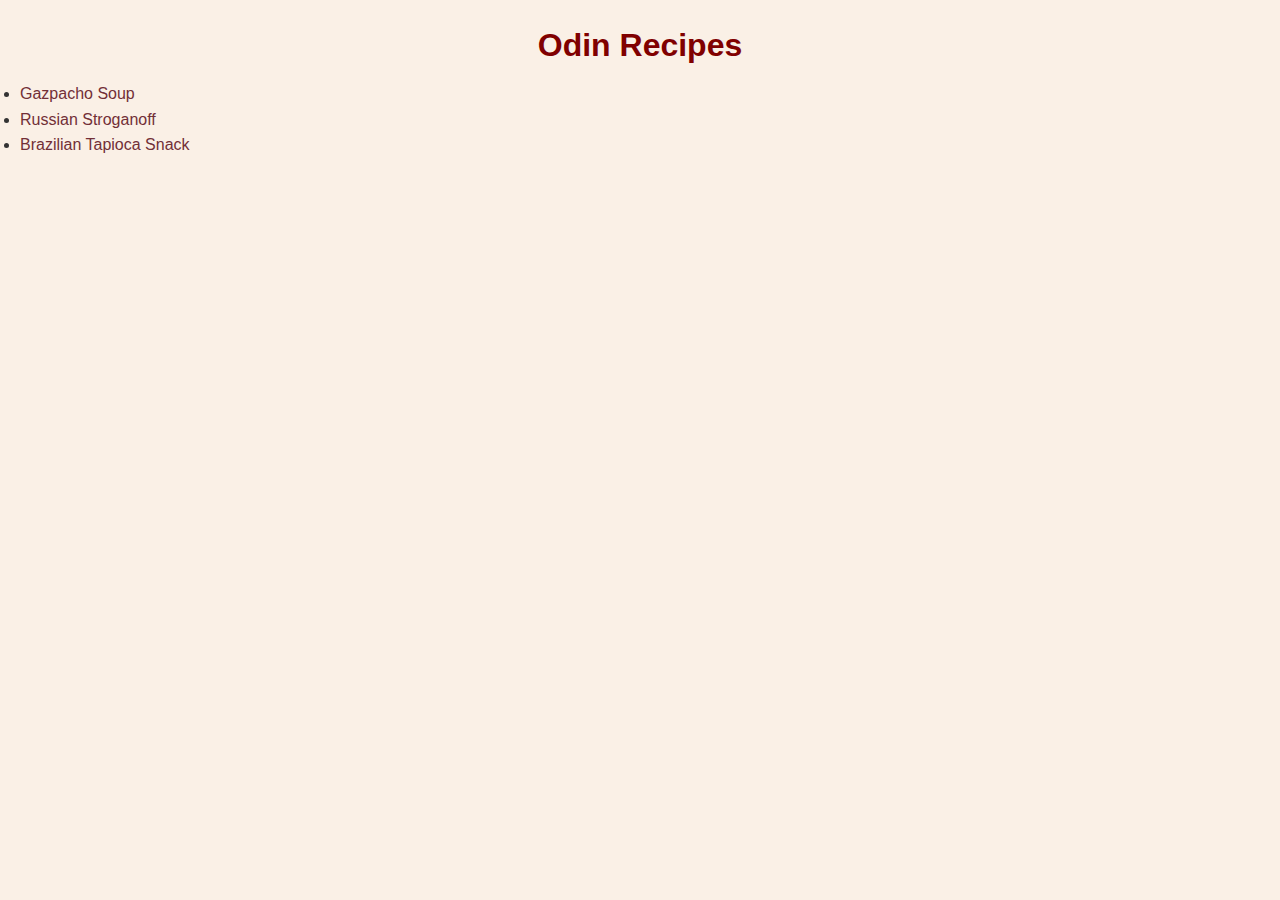
<file: HTMLandCSS/odin-recipes/index.html>
<!DOCTYPE html>
<html lang="en">
<head>
    <meta charset="UTF-8">
    <meta name="viewport" content="width=device-width, initial-scale=1.0">
    <link rel="stylesheet" href="style.css">
    <title>Project Recipes - The Odin Project</title>
</head>
<body>
    <h1>Odin Recipes</h1>
    <ul>
        <li><a href="./recipes/gazpacho.html">Gazpacho Soup</a></li>
        <li><a href="./recipes/stroganoff.html">Russian Stroganoff</a></li>
        <li><a href="./recipes/tapioca.html">Brazilian Tapioca Snack</a></li>
    </ul>
 
</body>
</html>
</file>
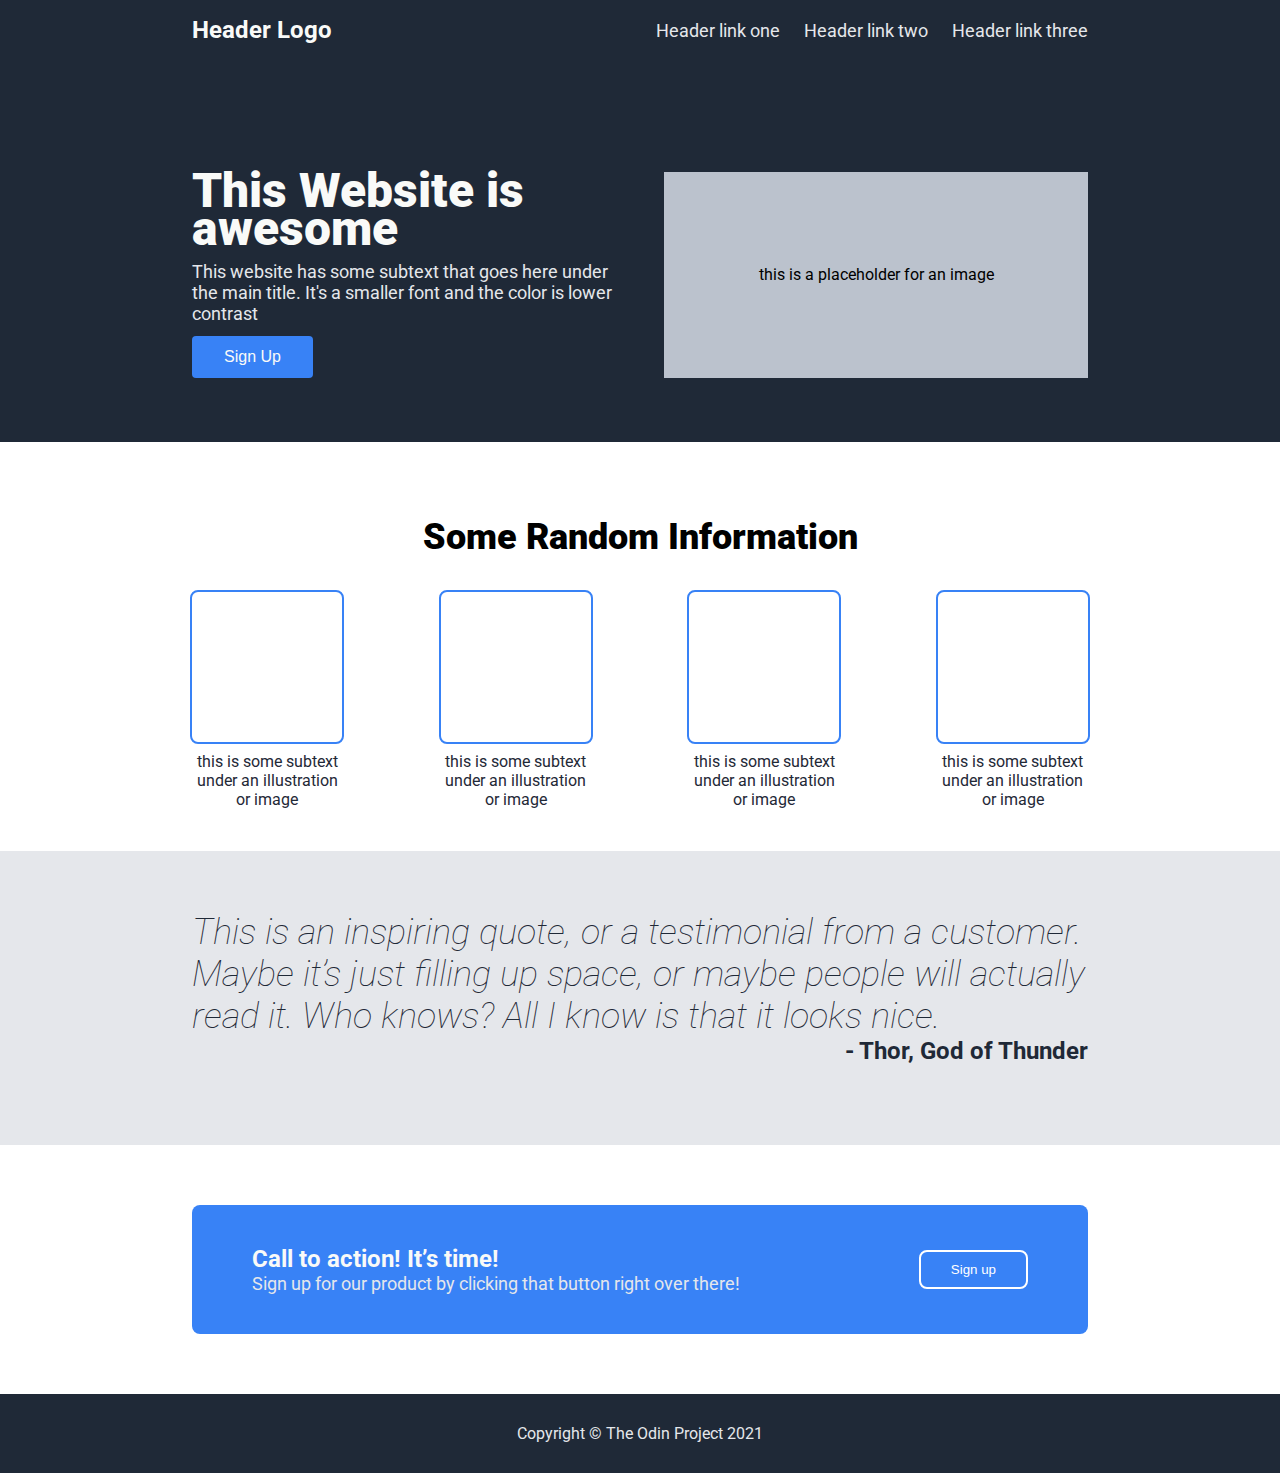
<file: HTMLandCSS/Project: Landing Page/index.html>
<!DOCTYPE html>
<html lang="en">

<head>
    <meta charset="UTF-8">
    <meta name="viewport" content="width=device-width, initial-scale=1.0">
    <link rel="stylesheet" href="style.css">
    <title>Project: Landing Page</title>
</head>

<body>
    <section class="top-section">
        <div class="width-container">
            <header>
                <h1 class="logo">Header Logo</h1>
                <ul class="menu">
                    <li><a href="#">Header link one</a></li>
                    <li><a href="#">Header link two</a></li>
                    <li><a href="#">Header link three</a></li>
                </ul>
            </header>
            <div class="hero">
                <div class="hero-left">
                    <h1 class="hero-title">This Website is awesome</h1>
                    <p class="hero-text">This website has some subtext that goes here under the main title. It's a
                        smaller font and the color is lower contrast</p>
                    <button class="hero-button">Sign Up</button>
                </div>

                <div class="hero-right">
                    <div class="hero-image">this is a placeholder for an image</div>
                </div>
            </div>
        </div>
    </section>

    <section class="information">
        <h1 class="information-title">Some Random Information</h1>
        <div class="width-container">
            <div class="info-container">
                <div class="placeholder">
                    <div class="square"></div>
                    <div class="info-text">this is some subtext under an illustration or image</div>
                </div>
                <div class="placeholder">
                    <div class="square"></div>
                    <div class="info-text">this is some subtext under an illustration or image</div>
                </div>
                <div class="placeholder">
                    <div class="square"></div>
                    <div class="info-text">this is some subtext under an illustration or image</div>
                </div>
                <div class="placeholder">
                    <div class="square"></div>
                    <div class="info-text">this is some subtext under an illustration or image</div>
                </div>
            </div>
        </div>
    </section>

    <section class="quote-section">
        <div class="width-container">
            <blockquote class="quote">
                <p>This is an inspiring quote, or a testimonial from a customer. Maybe it’s just filling up space, or
                    maybe
                    people will actually read it. Who knows? All I know is that it looks nice.</p>
                <footer class="author">- Thor, God of Thunder</footer>
            </blockquote>

        </div>
    </section>

    <section class="cta-section">
        <div class="width-container">
            <div class="cta-container">
                <div>
                    <h3 class="cta-title">Call to action! It’s time!</h3>
                    <p class="cta-text">Sign up for our product by clicking that button right over there!</p>
                </div>
                <button class="cta-button">Sign up</button>
            </div>
        </div>
    </section>

    <footer class="footer">
        <p>Copyright © The Odin Project 2021</p>
    </footer>
</body>

</html>
</file>
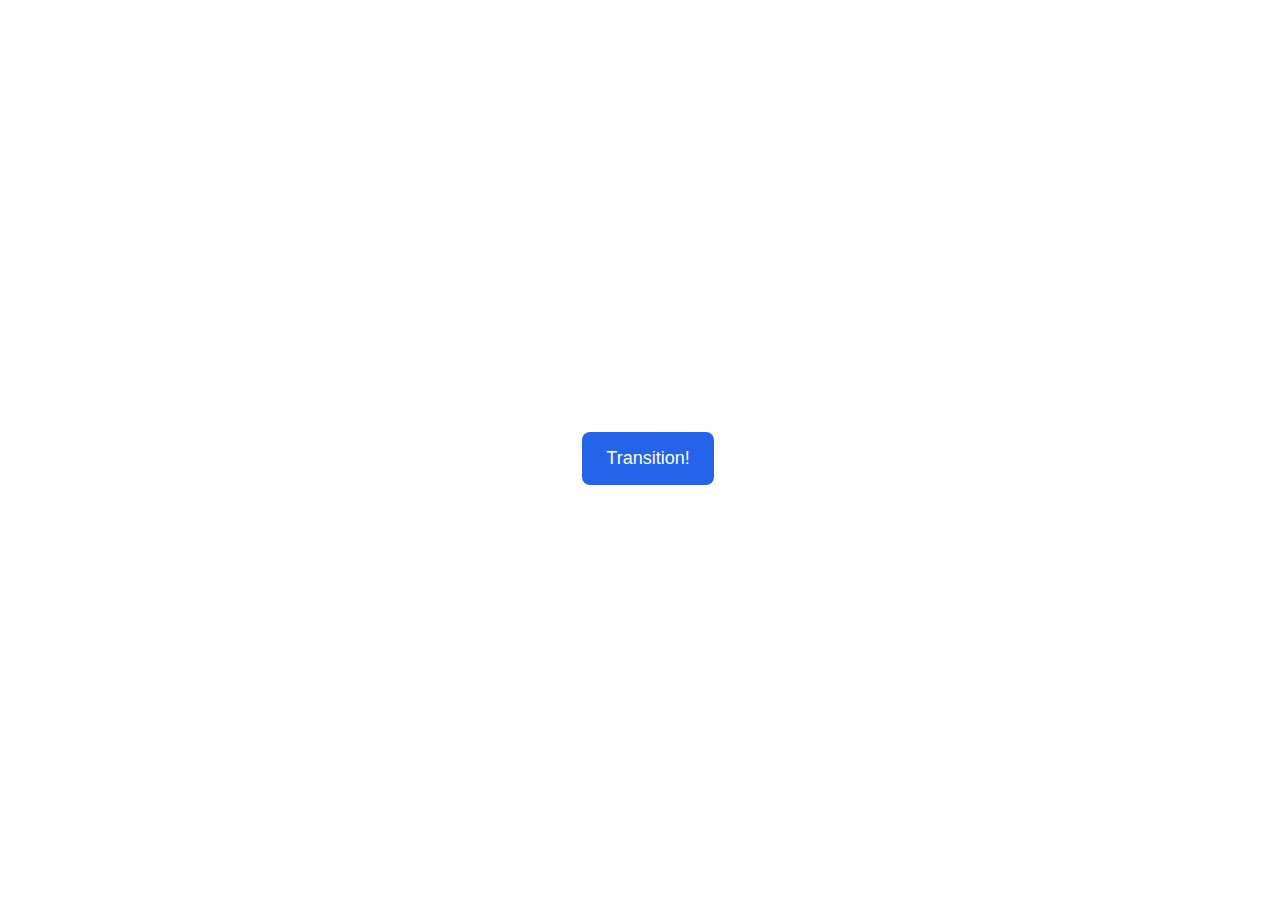
<file: css-exercises/advanced-html-css/animation/01-button-hover/index.html>
<!DOCTYPE html>
<html lang="en">
  <head>
    <meta charset="UTF-8" />
    <meta http-equiv="X-UA-Compatible" content="IE=edge" />
    <meta name="viewport" content="width=device-width, initial-scale=1.0" />
    <title>Button Hover</title>
    <link rel="stylesheet" href="style.css" />
  </head>
  <body>
    <div id="transition-container">
      <button>Transition!</button>
    </div>
  </body>
</html>
</file>
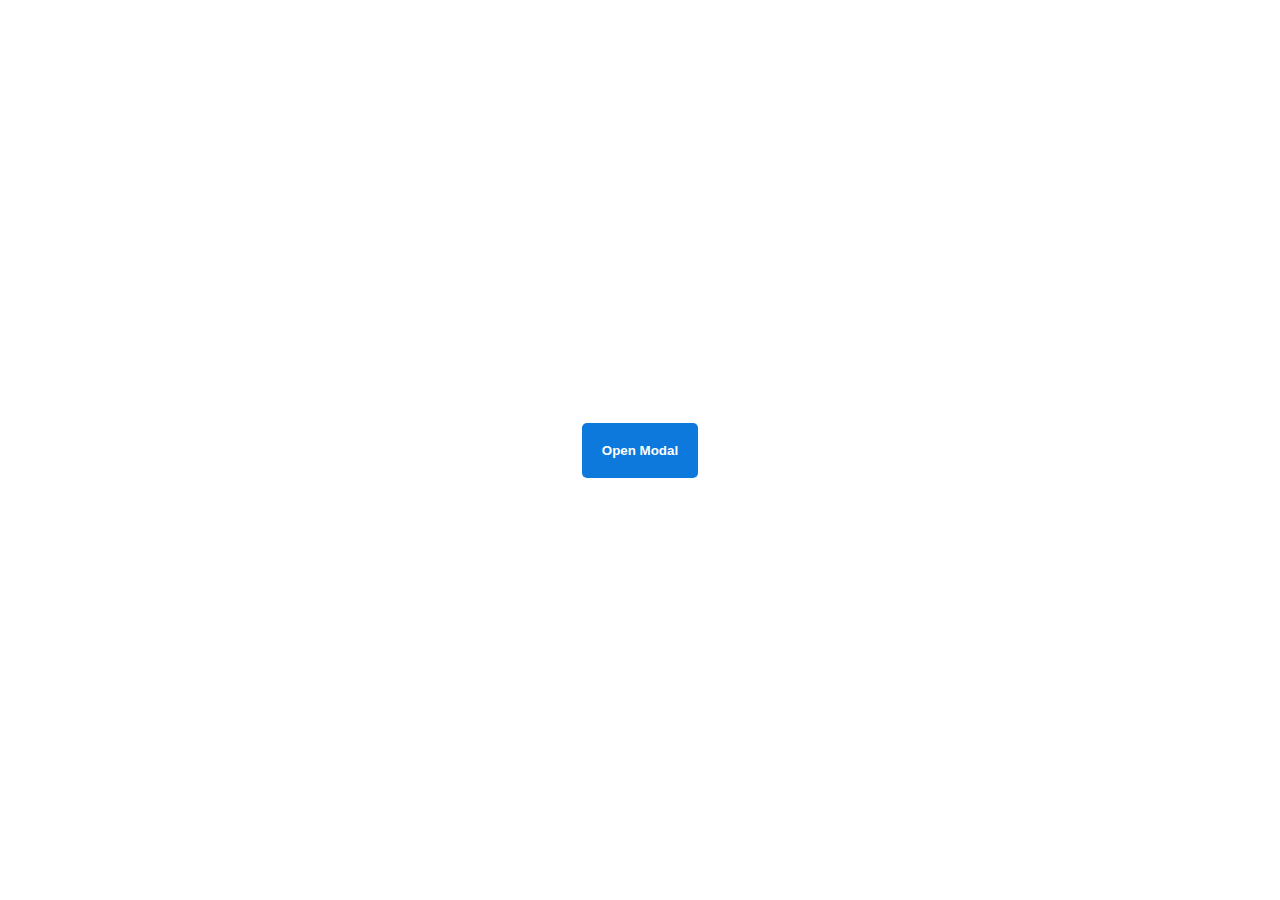
<file: css-exercises/advanced-html-css/animation/02-pop-up/index.html>
<!DOCTYPE html>
<html lang="en">
  <head>
    <meta charset="UTF-8" />
    <meta http-equiv="X-UA-Compatible" content="IE=edge" />
    <meta name="viewport" content="width=device-width, initial-scale=1.0" />
    <title>Popup</title>
    <link rel="stylesheet" href="style.css" />
  </head>
  <body>
    <div class="backdrop"></div>
    <div class="popup-modal">
      <h1>Look at me!</h1>
      <p>I'm a pop up dialog!</p>
      <button id="close-modal">Close Modal</button>
    </div>
    <div class="button-container">
      <button id="trigger-modal">Open Modal</button>
    </div>
    <script src="script.js"></script>
  </body>
</html>
</file>
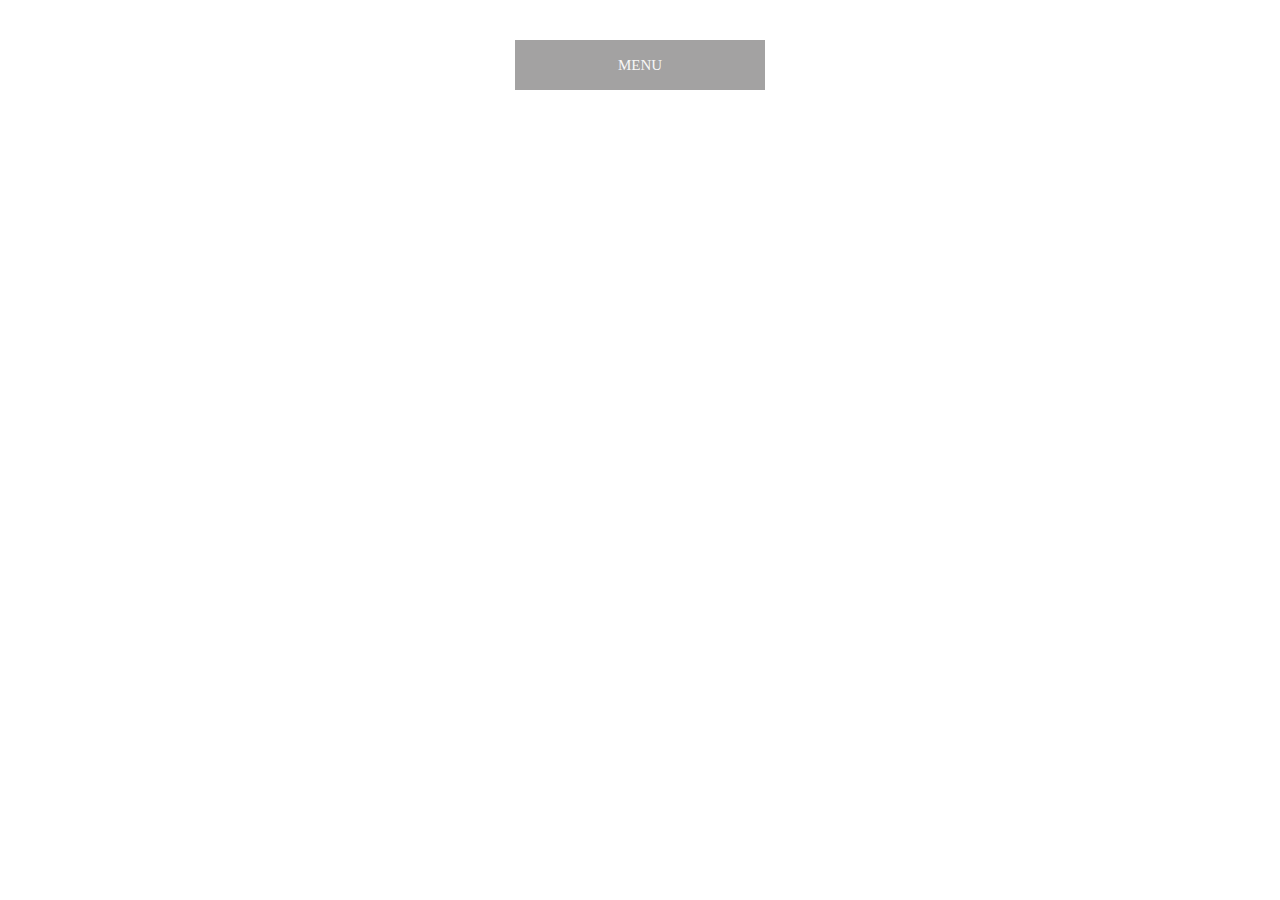
<file: css-exercises/advanced-html-css/animation/03-dropdown-menu/index.html>
<!DOCTYPE html>
<html lang="en">
  <head>
    <meta charset="UTF-8" />
    <meta http-equiv="X-UA-Compatible" content="IE=edge" />
    <meta name="viewport" content="width=device-width, initial-scale=1.0" />
    <title>Dropdown Menu</title>
    <link rel="stylesheet" href="style.css" />
  </head>
  <body>
    <div class="dropdown-container">
        <div class="menu-title">MENU</div>
        <ul class="dropdown-menu">
            <li>ITEM 1</li>
            <li>ITEM 2</li>
            <li>ITEM 3</li>
            <li>ITEM 4</li>
            <li>ITEM 5</li>
        </ul>
    </div>
    <script src="script.js"></script>
  </body>
</html>
</file>
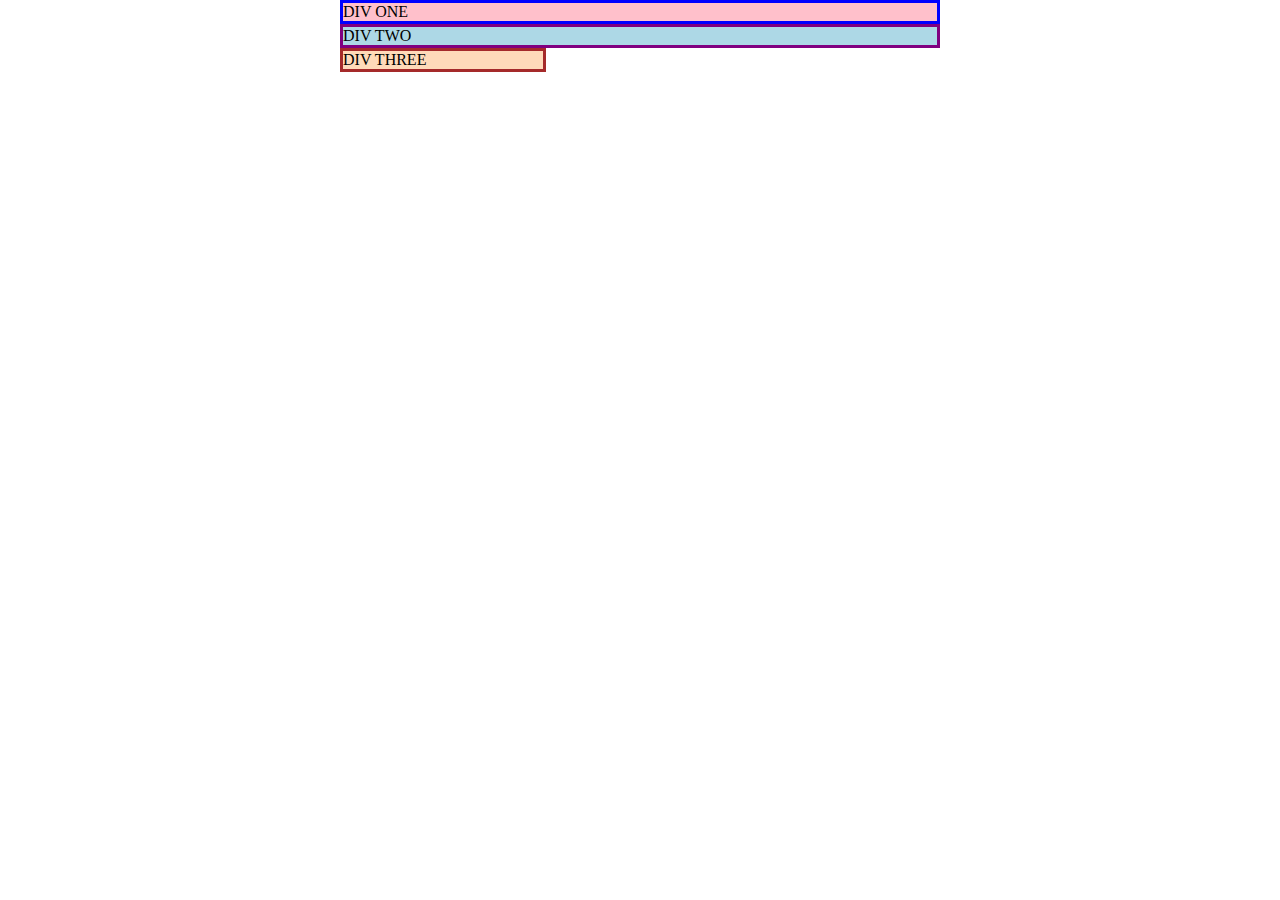
<file: css-exercises/foundations/block-and-inline/01-margin-and-padding-1/index.html>
<!DOCTYPE html>
<html lang="en">
  <head>
    <meta charset="UTF-8">
    <meta http-equiv="X-UA-Compatible" content="IE=edge">
    <meta name="viewport" content="width=device-width, initial-scale=1.0">
    <title>Margin and Padding exercise</title>
    <link rel="stylesheet" href="style.css">
  </head>
  <body>
    <div class="one">
      DIV ONE
    </div>
    <div class="two">
      DIV TWO
    </div>
    <div class="three">
      DIV THREE
    </div>
  </body>
</html>
</file>
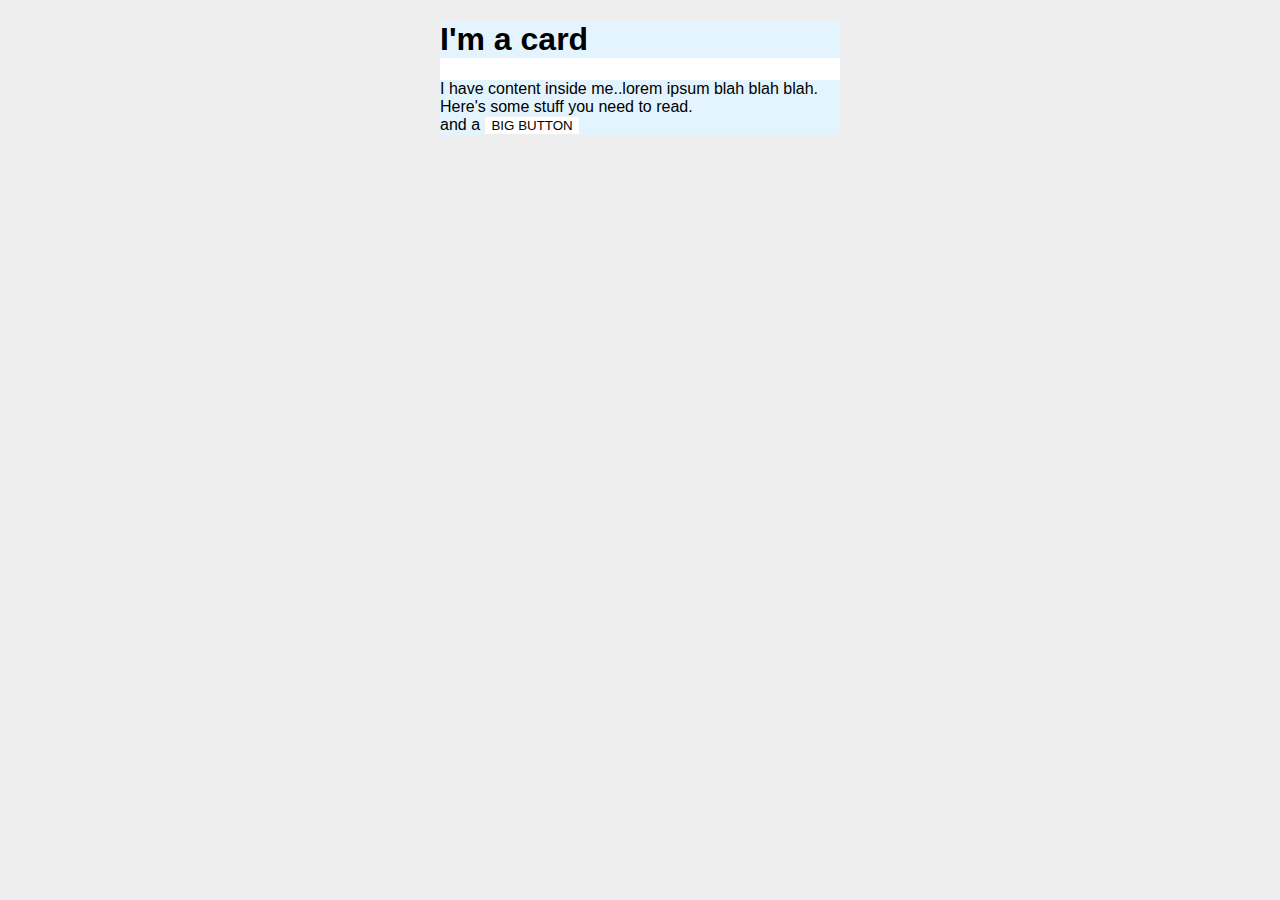
<file: css-exercises/foundations/block-and-inline/02-margin-and-padding-2/index.html>
<!DOCTYPE html>
<html lang="en">
  <head>
    <meta charset="UTF-8">
    <meta http-equiv="X-UA-Compatible" content="IE=edge">
    <meta name="viewport" content="width=device-width, initial-scale=1.0">
    <title>Margin and Padding exercise 2</title>
    <link rel="stylesheet" href="style.css">
  </head>
  <body>
    <div class="card">
      <h1 class="title">I'm a card</h1>
      <div class="content">I have content inside me..lorem ipsum blah blah blah. Here's some stuff you need to read.</div>
      <div class="button-container">and a <button>BIG BUTTON</button></div>
    </div>
  </body>
</html>
</file>
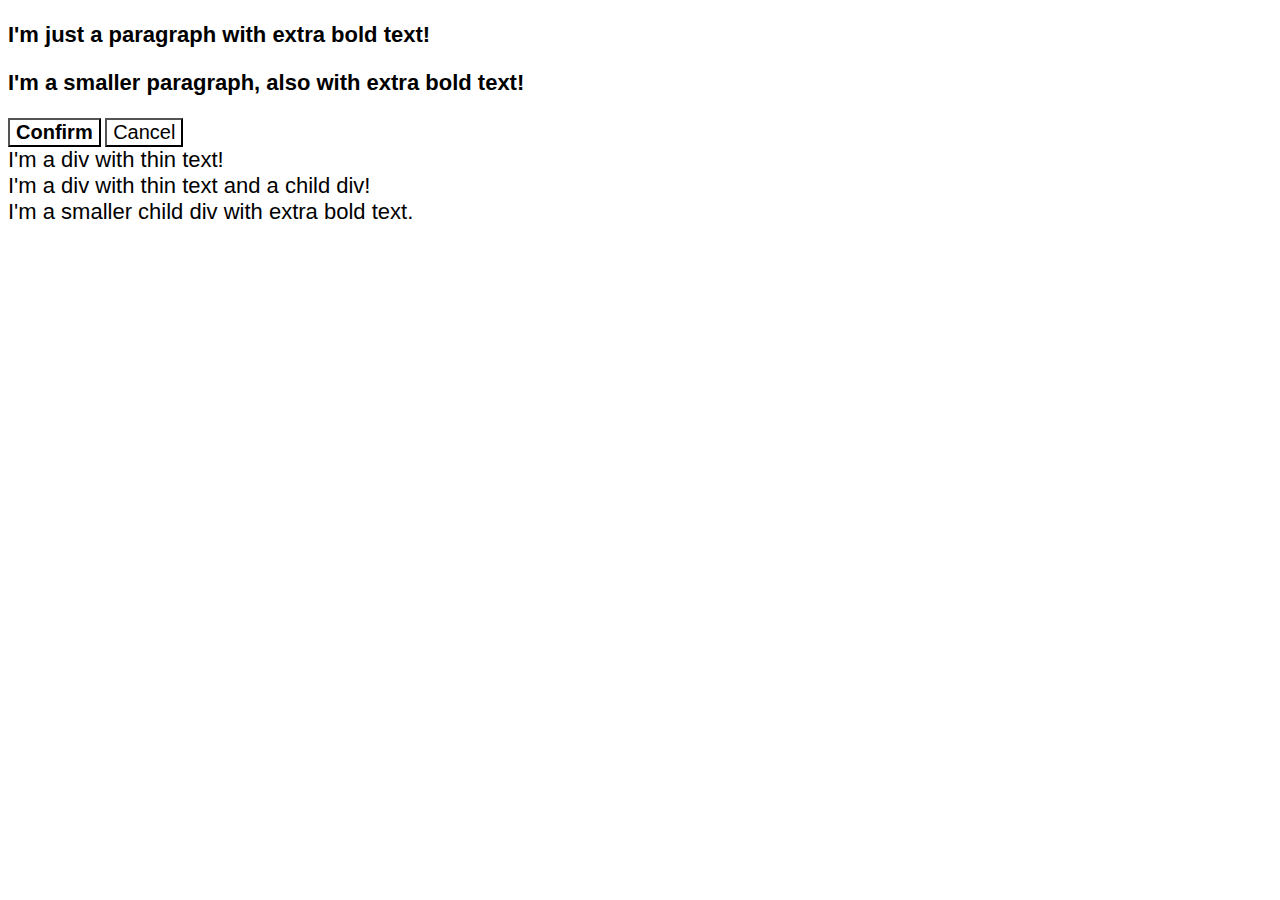
<file: css-exercises/foundations/cascade/01-cascade-fix/index.html>
<!DOCTYPE html>
<html lang="en">
  <head>
    <meta charset="UTF-8">
    <meta http-equiv="X-UA-Compatible" content="IE=edge">
    <meta name="viewport" content="width=device-width, initial-scale=1.0">
    <title>Fix the Cascade</title>
    <link rel="stylesheet" href="style.css">
  </head>
  <body>
    <p class="para">I'm just a paragraph with extra bold text!</p>
    <p class="para small-para">I'm a smaller paragraph, also with extra bold text!</p>

    <button id="confirm-button" class="button confirm">Confirm</button>
    <button id="cancel-button" class="button cancel">Cancel</button>

    <div class="text">I'm a div with thin text!</div>
    <div class="text">I'm a div with thin text and a child div!
      <div class="text child">I'm a smaller child div with extra bold text.</div>
    </div>
  </body>
</html>
</file>
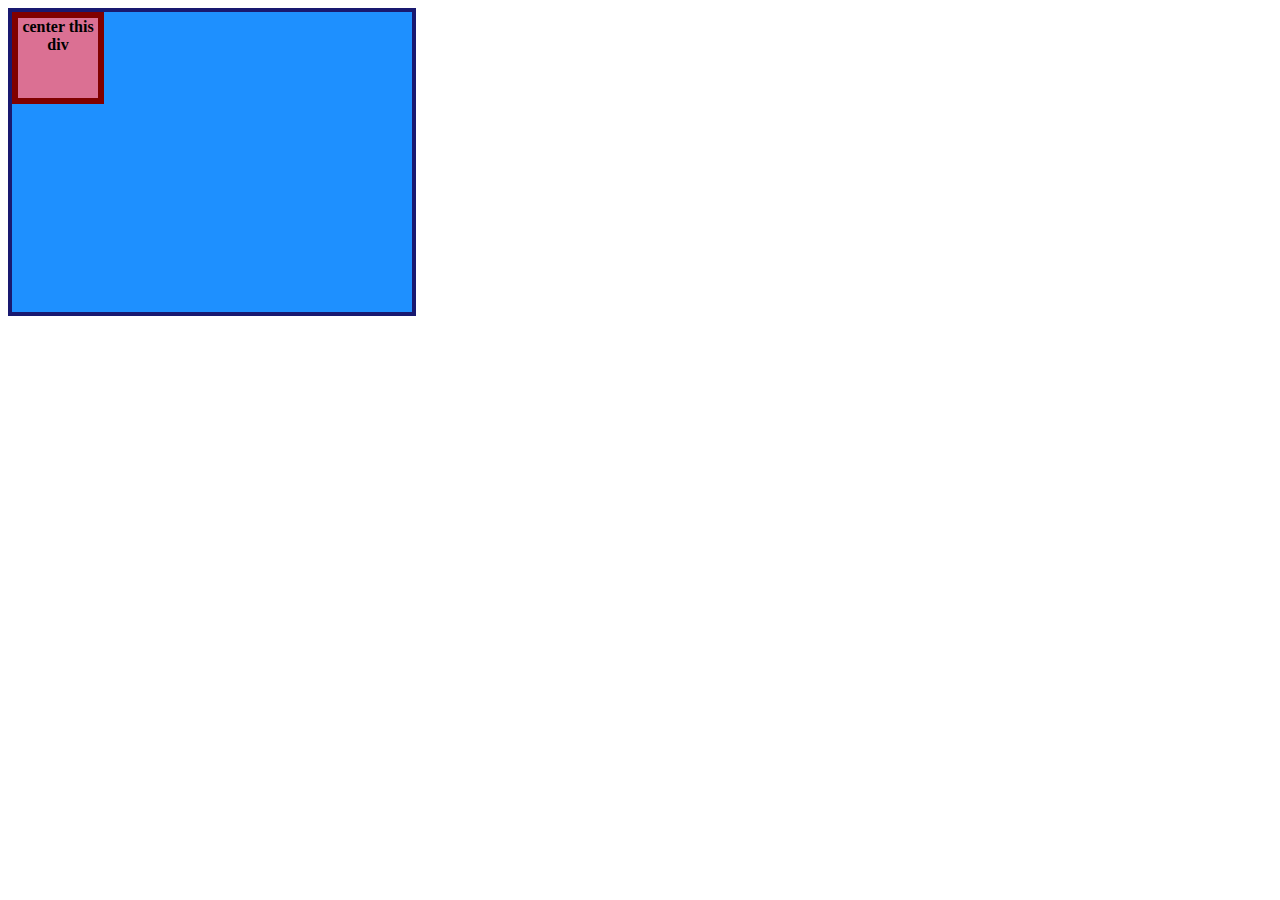
<file: css-exercises/foundations/flex/01-flex-center/index.html>
<!DOCTYPE html>
<html lang="en">
  <head>
    <meta charset="UTF-8">
    <meta http-equiv="X-UA-Compatible" content="IE=edge">
    <meta name="viewport" content="width=device-width, initial-scale=1.0">
    <title>CENTER THIS DIV</title>
    <link rel="stylesheet" href="style.css">
  </head>
  <body>
    <div class="container">
      <div class="box">center this div</div>
    </div>
  </body>
</html>
</file>
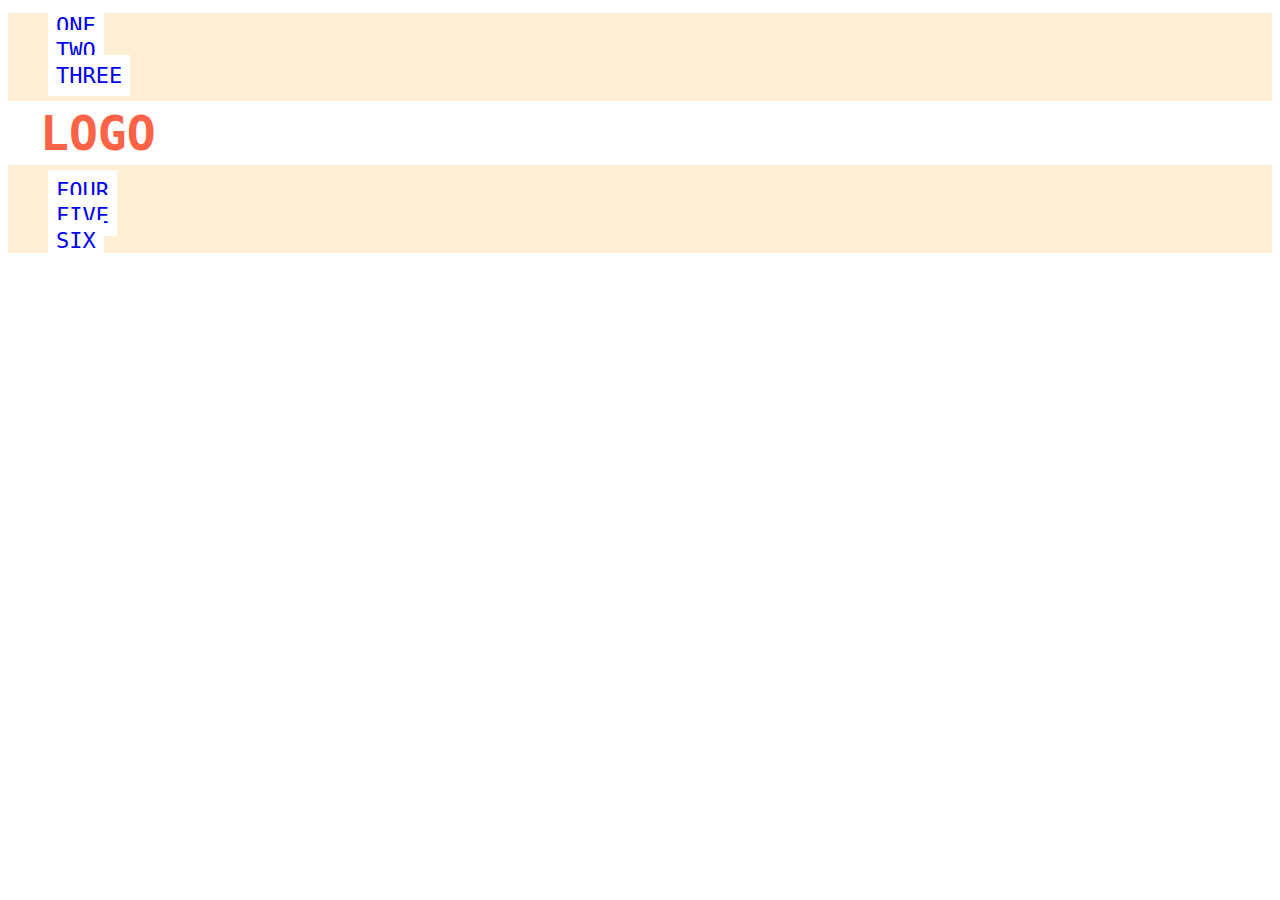
<file: css-exercises/foundations/flex/02-flex-header/index.html>
<!DOCTYPE html>
<html lang="en">
  <head>
    <meta charset="UTF-8">
    <meta http-equiv="X-UA-Compatible" content="IE=edge">
    <meta name="viewport" content="width=device-width, initial-scale=1.0">
    <title>Flex Header</title>
    <link rel="stylesheet" href="style.css">
  </head>
  <body>
    <div class="header">
      <div class="left-links">
        <ul>
          <li><a href="#">ONE</a></li>
          <li><a href="#">TWO</a></li>
          <li><a href="#">THREE</a></li>
        </ul>
      </div>
      <div class="logo">LOGO</div>
      <div class="right-links">
        <ul>
          <li><a href="#">FOUR</a></li>
          <li><a href="#">FIVE</a></li>
          <li><a href="#">SIX</a></li>
        </ul>
      </div>
    </div>
  </body>
</html>
</file>
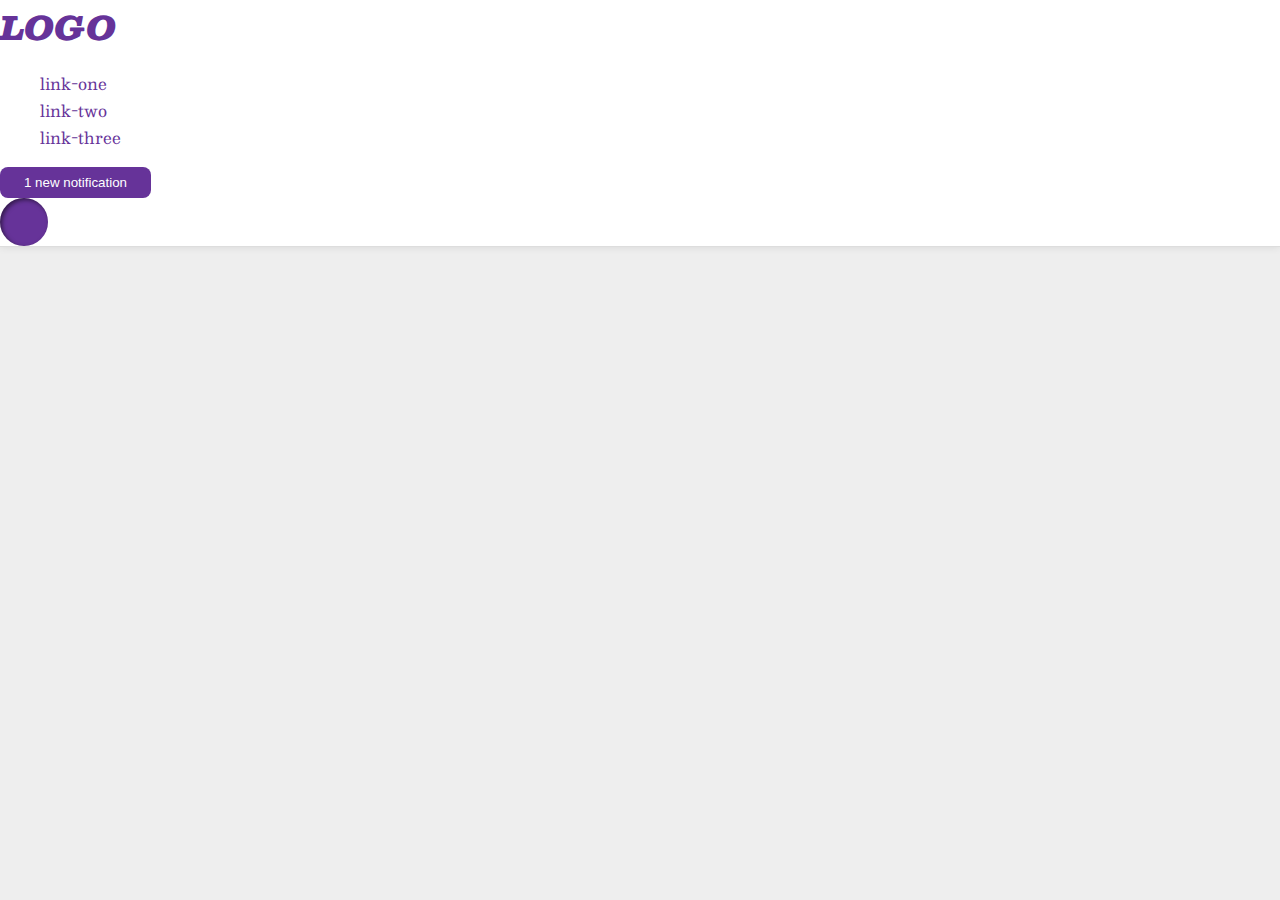
<file: css-exercises/foundations/flex/03-flex-header-2/index.html>
<!DOCTYPE html>
<html lang="en">
  <head>
    <meta charset="UTF-8">
    <meta http-equiv="X-UA-Compatible" content="IE=edge">
    <meta name="viewport" content="width=device-width, initial-scale=1.0">
    <title>Flex Header 2</title>
    <link rel="stylesheet" href="style.css">
  </head>
  <body>
    <div class="header">
      <div class="logo">
        LOGO
      </div>
      <ul class="links">
        <li><a href="https://google.com">link-one</a></li>
        <li><a href="https://google.com">link-two</a></li>
        <li><a href="https://google.com">link-three</a></li>
      </ul>
      <button class="notifications">
        1 new notification
      </button>
      <div class="profile-image"></div>
    </div>
  </body>
</html>
</file>
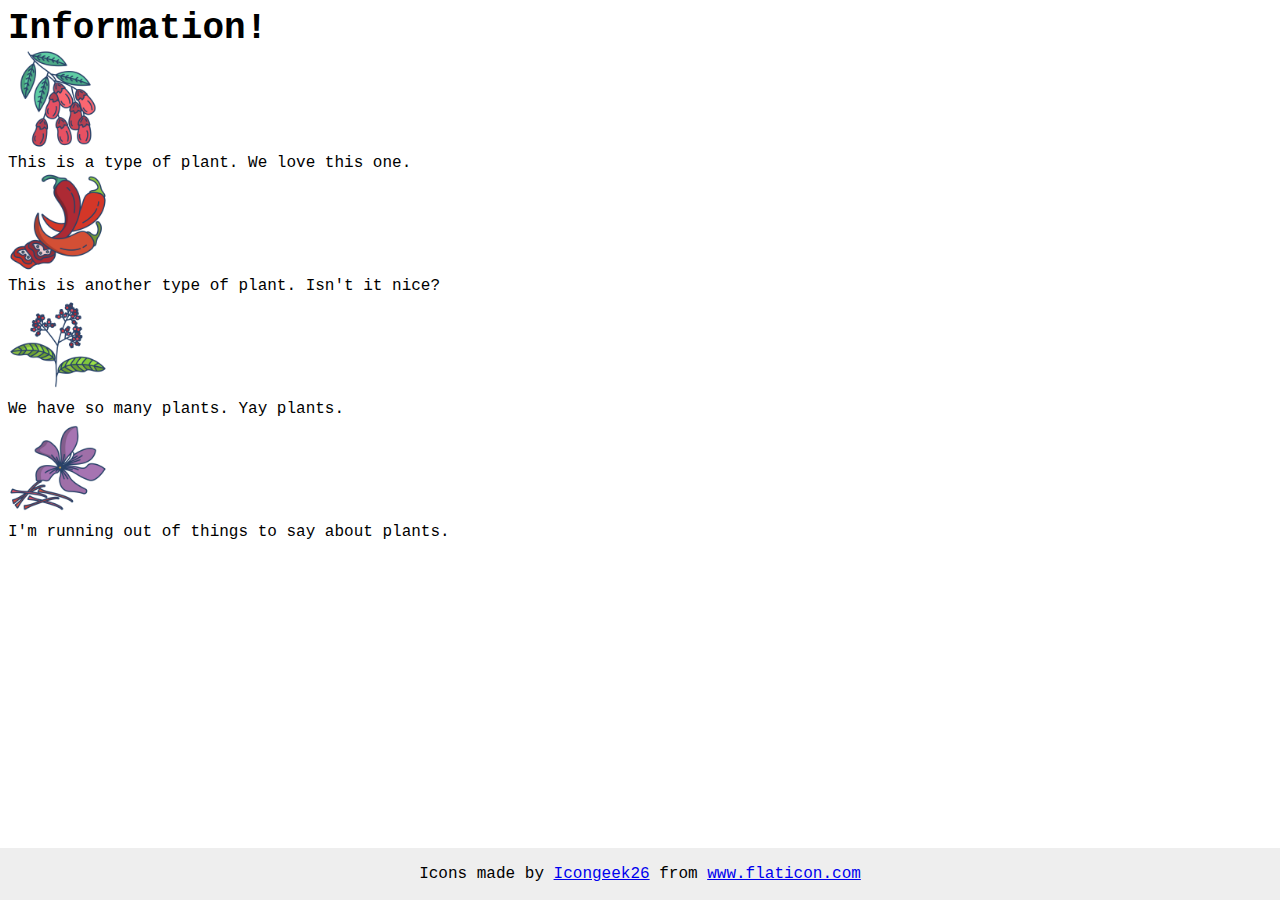
<file: css-exercises/foundations/flex/04-flex-information/index.html>
<!DOCTYPE html>
<html lang="en">
  <head>
    <meta charset="UTF-8">
    <meta http-equiv="X-UA-Compatible" content="IE=edge">
    <meta name="viewport" content="width=device-width, initial-scale=1.0">
    <title>Information</title>
    <link rel="stylesheet" href="style.css">
  </head>
  <body>
    <div class="title">Information!</div>

    <img src="./images/barberry.png" alt="barberry">
    <div class="text">This is a type of plant. We love this one.</div>

    <img src="./images/chilli.png" alt="chili">
    <div class="text">This is another type of plant. Isn't it nice?</div>

    <img src="./images/pepper.png" alt="pepper">
    <div class="text">We have so many plants. Yay plants.</div>

    <img src="./images/saffron.png" alt="saffron">
    <div class="text">I'm running out of things to say about plants.</div>

    <!-- disregard this section, it's here to give attribution to the creator of these icons -->
    <div class="footer">
      <div>Icons made by <a href="https://www.flaticon.com/authors/icongeek26" title="Icongeek26">Icongeek26</a> from <a href="https://www.flaticon.com/" title="Flaticon">www.flaticon.com</a></div>
    </div>
  </body>
</html>
</file>
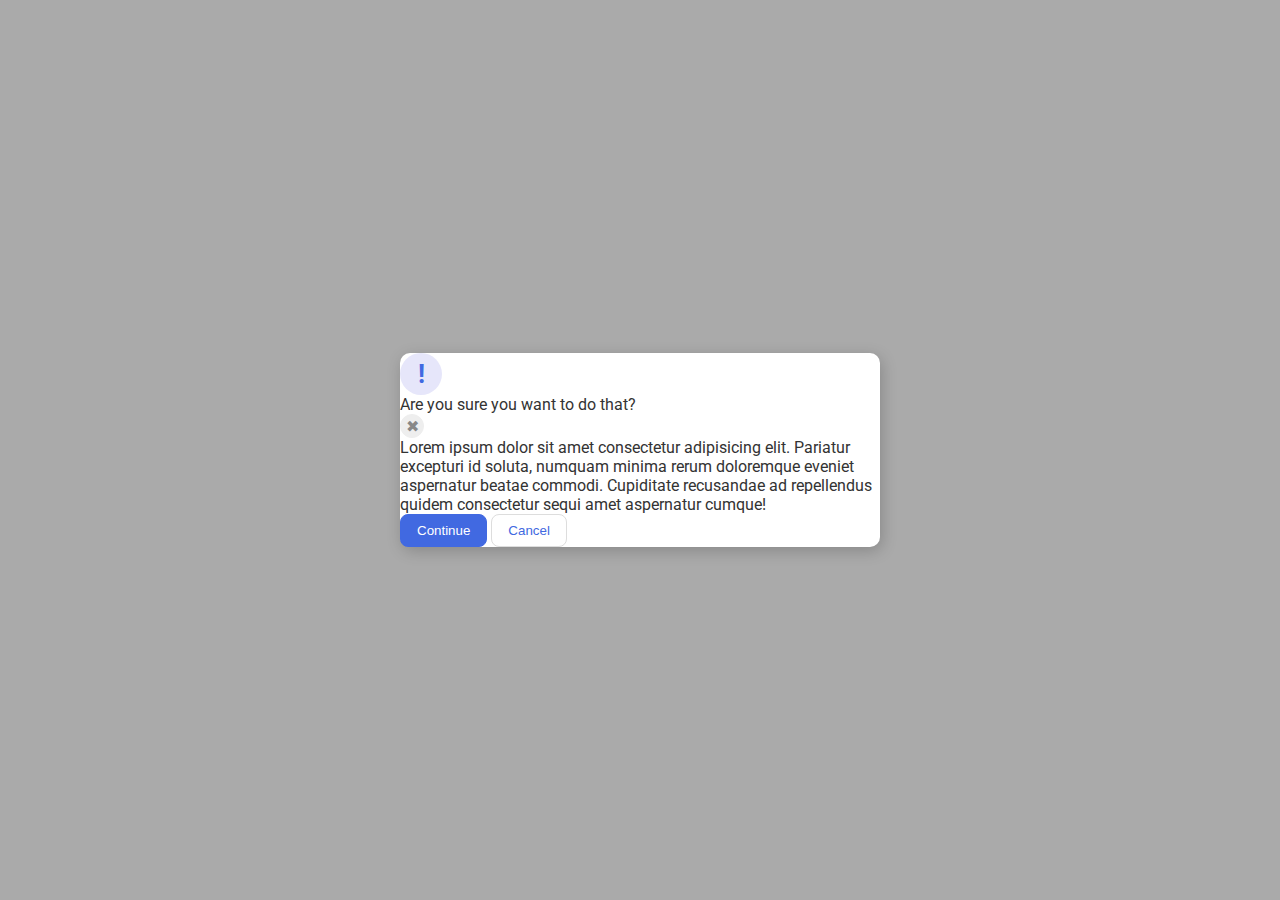
<file: css-exercises/foundations/flex/05-flex-modal/index.html>
<!DOCTYPE html>
<html lang="en">
  <head>
    <meta charset="UTF-8">
    <meta http-equiv="X-UA-Compatible" content="IE=edge">
    <meta name="viewport" content="width=device-width, initial-scale=1.0">
    <link rel="stylesheet" href="style.css">
    <title>Modal</title>
  </head>
  <body>
    <div class="modal">
      <div class="icon">!</div>
      <div class="header">Are you sure you want to do that?</div>
      <button class="close-button">✖</button>
      <div class="text">Lorem ipsum dolor sit amet consectetur adipisicing elit. Pariatur excepturi id soluta, numquam minima rerum doloremque eveniet aspernatur beatae commodi. Cupiditate recusandae ad repellendus quidem consectetur sequi amet aspernatur cumque!</div>
      <button class="continue">Continue</button>
      <button class="cancel">Cancel</button>
    </div>
  </body>
</html>
</file>
<file: HTMLandCSS/odin-recipes/style.css>
* {
    margin: 0;
    padding: 0;
    box-sizing: border-box;
}

body {
    font-family: Arial, sans-serif;
    background-color: #FAF0E6;
    color: #333333;
    line-height: 1.6;
    padding: 20px;
}

h1,
h2 {
    color: #800000;
    margin-bottom: 10px;
    text-align: center;
}

p {
    margin-bottom: 15px;
}

a {
    color: #722F37;
    text-decoration: none;
}

a:hover {
    text-decoration: underline;
}

.menu {
    list-style: none;
    padding: 0;
    margin: 20px 0;
    text-align: center;
}

.menu li {
    display: inline-block;
    margin: 0 10px;
}

.recipe {
    max-width: 800px;
    margin: 0 auto;
    padding: 20px;
}

.recipe img {
    display: block;
    margin: 0 auto;
    max-width: 100%;
    height: auto;
    border-radius: 4px;
}
</file>
<file: HTMLandCSS/Project: Landing Page/style.css>
@import url('https://fonts.googleapis.com/css2?family=Roboto:wght@400;900&display=swap');

*,
::before,
::after {
    padding: 0;
    margin: 0;
}

body {
    font-family: 'Roboto', sans-serif;
}

.top-section {
    display: flex;
    flex-direction: column;
    justify-content: center;
    align-items: center;
    background-color: #1f2937;
}

.width-container {
    max-width: 1200px;
    width: 70vw;
    padding: 0 16px;
}

header {
    display: flex;
    justify-content: space-between;
    align-items: center;
    padding-top: 16px;
}

ul {
    display: flex;
    list-style: none;
    gap: 24px;
}

a {
    text-decoration: none;
}

a:hover {
    text-decoration: underline;
}

.logo, .cta-title {
    font-size: 24px;
    color: #f9faf8;
}

.hero {
    display: flex;
    justify-content: space-between;
    align-items: stretch;
    margin-top: 64px;
    gap: 48px;
    padding: 64px 0;
}

.hero-left,
.hero-right {
    flex: 1;
}


.hero-left {
    display: flex;
    flex-direction: column;
    justify-content: center;
    align-items: flex-start;
    gap: 12px;
}

.hero-title {
    font-size: 48px;
    color: #f9faf8;
    font-weight: 900;
    line-height: 0.8;
}

.hero-text, .cta-text, a {
    font-size: 18px;
    color: #e5e7eb;
}

.hero-button {
    background-color: #3882f6;
    color: #f9faf8;
    padding: 12px 32px;
    border-radius: 4px;
    font-size: 16px;
    border: none;
    cursor: pointer;
}

.hero-right {
    display: flex;
    flex-direction: column;
    justify-content: center;
    align-items: center;
    background-color: #bbc2cd;
}

.information {
    display: flex;
    flex-direction: column;
    justify-content: center;
    align-items: center;
    margin: 42px 0;
}

.information-title {
    font-size: 36px;
    font-weight: 900;
    margin: 32px 0;
}

.info-container {
    display: flex;
    justify-content: space-between;
    gap: 8px;
    align-items: center;

}

.placeholder {
    display: flex;
    flex-direction: column;
    align-items: center;
    text-align: center;
    max-width: 150px;
    gap: 8px;
}

.square {
    border: 2px solid #3882f6;
    border-radius: 8px;
    width: 150px;
    height: 150px;
}

.info-text {
    font-size: 16px;
    color: #1f2937;
}

.quote-section {
    background-color: #E5E7EB;
    display: flex;
    justify-content: center;
    align-items: center;
    padding: 60px 20px;
}

.quote {
    font-size: 36px;
    color: #1F2937;
    font-weight: 100;
    font-style: italic;
    margin-bottom: 20px;
}

.author {
    text-align: right;
    font-weight: bold;
    font-style: normal;
    font-size: 24px;
}

.cta-section {
    display: flex;
    justify-content: center;
    align-items: center;
    padding: 60px 20px;
}

.cta-container {
    display: flex;
    justify-content: space-between;
    align-items: center;
    gap: 32px;
    background-color: #3882f6;
    padding: 40px 60px;
    border-radius: 8px;
}


.cta-button {
  background-color: transparent;
  color: #fff;
  border: 2px solid #fff;
  padding: 10px 30px;
  border-radius: 8px;
  cursor: pointer;
}

.cta-button:hover {
  background-color: #fff;
  color: #3882F6;
}

.footer {
  background-color: #1F2937;
  color: #E5E7EB;
  text-align: center;
  padding: 30px 0;
  font-size: 16px;
}
</file>
<file: css-exercises/advanced-html-css/animation/01-button-hover/style.css>
#transition-container {
  width: 100vw;
  height: 100vh;
  display: flex;
  flex-direction: column;
  justify-content: center;
  align-items: center;
  font-family: Arial, sans-serif;
}

button {
  border-radius: 8px;
  border: none;
  background-color: #2563eb;
  color: white;
  font-size: 18px;
  padding: 16px 24px;
  text-align: center;
}
</file>
<file: css-exercises/advanced-html-css/animation/02-pop-up/style.css>
* {
  padding: 0;
  margin: 0;
}

body {
  overflow: hidden;
}

.button-container {
  width: 100vw;
  height: 100vh;
  background-color: #ffffff;
  opacity: 100%;
  display: flex;
  align-items: center;
  justify-content: center;
}

button {
  padding: 20px;
  color: #ffffff;
  background-color: #0e79dd;
  border: none;
  border-radius: 5px;
  font-weight: 600;
}

.popup-modal {
  padding: 32px 64px;
  background-color: white;
  border: 1px solid black;
  border-radius: 10px;
  position: fixed;
  top: 50%;
  left: 50%;
  transform-origin: center;
  transform: translate(-50%, -50%);
  pointer-events: none;
  opacity: 0%;
  text-align: center;
}

.popup-modal p {
  margin-bottom: 24px;
}

.backdrop {
  pointer-events: none;
  position: fixed;
  inset: 0;
  background: #000;
  opacity: 0%;
}

.popup-modal.show {
  opacity: 100%;
  pointer-events: all;
}

.backdrop.show {
  opacity: 30%;
}
</file>
<file: css-exercises/advanced-html-css/animation/03-dropdown-menu/style.css>
.dropdown-container {
  max-width: 250px;
  margin: 40px auto;
  text-align: center;
  line-height: 50px;
  font-size: 15px;
  color: rgb(247, 247, 247);
  cursor: pointer;
}

.menu-title {
  background-color: rgb(163, 162, 162);
}

.dropdown-menu {
  list-style: none;
  padding: 0;
  margin: 0;
  background-color: rgb(99, 97, 97);

  display: none;
}

ul.dropdown-menu li:hover {
  background: rgb(47, 46, 46);
}

.visible {
  display: block;
}
</file>
<file: css-exercises/foundations/block-and-inline/01-margin-and-padding-1/style.css>
body {
  max-width: 600px;
  margin: 0 auto;
}

.one {
  background: pink;
  border: 3px solid blue;
  /* CHANGE ME */
  padding: 0px;
  margin: 0px;
}

.two {
  background: lightblue;
  border: 3px solid purple;
  /* CHANGE ME */
  margin-bottom: 0px;
}

.three {
  background: peachpuff;
  border: 3px solid brown;
  width: 200px;
  /* CHANGE ME */
  padding: 0px;
  margin-left: 0px;
}
</file>
<file: css-exercises/foundations/block-and-inline/02-margin-and-padding-2/style.css>
body {
  background: #eee;
  font-family: sans-serif;
}

.card {
  width: 400px;
  background: #fff;
  margin: 16px auto;
}

.title {
  background: #e3f4ff;
}

.content {
  background: #e3f4ff;
}

.button-container {
  background: #e3f4ff;
}

button {
  background: white;
  border: 1px solid #eee;
}
</file>
<file: css-exercises/foundations/cascade/01-cascade-fix/style.css>
body {
  font-family: Arial, Helvetica, sans-serif;
}

.para,
.small-para {
  color: hsl(0, 0%, 0%);
  font-weight: 800;
}

.small-para {
  font-size: 14px;
  font-weight: 800;
}

.para {
  font-size: 22px;
}

.confirm {
  background: green;
  color: white;
  font-weight: bold;
} 

.button {
  background-color: rgb(255, 255, 255);
  color: rgb(0, 0, 0);
  font-size: 20px;
}

.child {
  color: rgb(0, 0, 0);
  font-weight: 800;
  font-size: 14px;
}

div.text {
  color: rgb(0, 0, 0);
  font-size: 22px;
  font-weight: 100;
}
</file>
<file: css-exercises/foundations/flex/01-flex-center/style.css>
.container {
  background: dodgerblue;
  border: 4px solid midnightblue;
  width: 400px;
  height: 300px;
}

.box {
  background: palevioletred;
  font-weight: bold;
  text-align: center;
  border: 6px solid maroon;
  width: 80px;
  height: 80px;
}
</file>
<file: css-exercises/foundations/flex/02-flex-header/style.css>
.header  {
  font-family: monospace;
  background: papayawhip;
}

.logo {
  font-size: 48px;
  font-weight: 900;
  color: tomato;
  background: white;
  padding: 4px 32px;
}

ul {
  /* this removes the dots on the list items*/
  list-style-type: none;
}

a {
  font-size: 22px;
  background: white;
  padding: 8px;
  /* this removes the line under the links */
  text-decoration: none;
}
</file>
<file: css-exercises/foundations/flex/03-flex-header-2/style.css>
/* this is some magical font-importing.  
you'll learn about it later. */
@import url('https://fonts.googleapis.com/css2?family=Besley:ital,wght@0,400;1,900&display=swap');

body {
  margin: 0;
  background: #eee;
  font-family: Besley, serif;
}

.header {
  background: white;
  border-bottom: 1px solid #ddd;
  box-shadow: 0 0 8px rgba(0,0,0,.1);
}

.profile-image {
  background: rebeccapurple;
  box-shadow: inset 2px 2px 4px rgba(0,0,0,.5);
  border-radius: 50%;
  width: 48px;
  height: 48px;
}

.logo {
  color: rebeccapurple;
  font-size: 32px;
  font-weight: 900;
  font-style: italic;
}

button {
  border: none;
  border-radius: 8px;
  background: rebeccapurple;
  color: white;
  padding: 8px 24px;
}

a {
  /* this removes the line under our links */
  text-decoration: none;
  color: rebeccapurple;
}

ul {
  list-style-type: none;
}
</file>
<file: css-exercises/foundations/flex/04-flex-information/style.css>
body {
  font-family: 'Courier New', Courier, monospace;
}

img {
  width: 100px;
  height: 100px;
}

.title {
  font-size: 36px;
  font-weight: 900;
}

/* do not edit this footer */
.footer {
  position: fixed;
  bottom: 0;
  left: 0;
  right: 0;
  height: 52px;
  display: flex;
  align-items: center;
  justify-content: center;
  background: #eee;
}
</file>
<file: css-exercises/foundations/flex/05-flex-modal/style.css>
@import url('https://fonts.googleapis.com/css2?family=Roboto:wght@400;700&display=swap');

html, body {
  height: 100%;
}

body {
  font-family: Roboto, sans-serif;
  margin: 0;
  background: #aaa;
  color: #333;
  /* I'll give you this one for free lol */
  display: flex;
  align-items: center;
  justify-content: center;
}

.modal {
  background: white;
  width: 480px;
  border-radius: 10px;
  box-shadow: 2px 4px 16px rgba(0,0,0,.2);
}

.icon {
  color: royalblue;
  font-size: 26px;
  font-weight: 700;
  background: lavender;
  width: 42px;
  height: 42px;
  border-radius: 50%;
  display: flex;
  align-items: center;
  justify-content: center;
}

.close-button {
  background: #eee;
  border-radius: 50%;
  color: #888;
  font-weight: 400;
  font-size: 16px;
  height: 24px;
  width: 24px;
  display: flex;
  align-items: center;
  justify-content: center;
  border: 1px solid #eee;
  padding: 0;
}

button {
  cursor: pointer;
  padding: 8px 16px;
  border-radius: 8px;
}

button.continue {
  background: royalblue;
  border: 1px solid royalblue;
  color: white;
}

button.cancel {
  background: white;
  border: 1px solid #ddd;
  color: royalblue;
}
</file>
